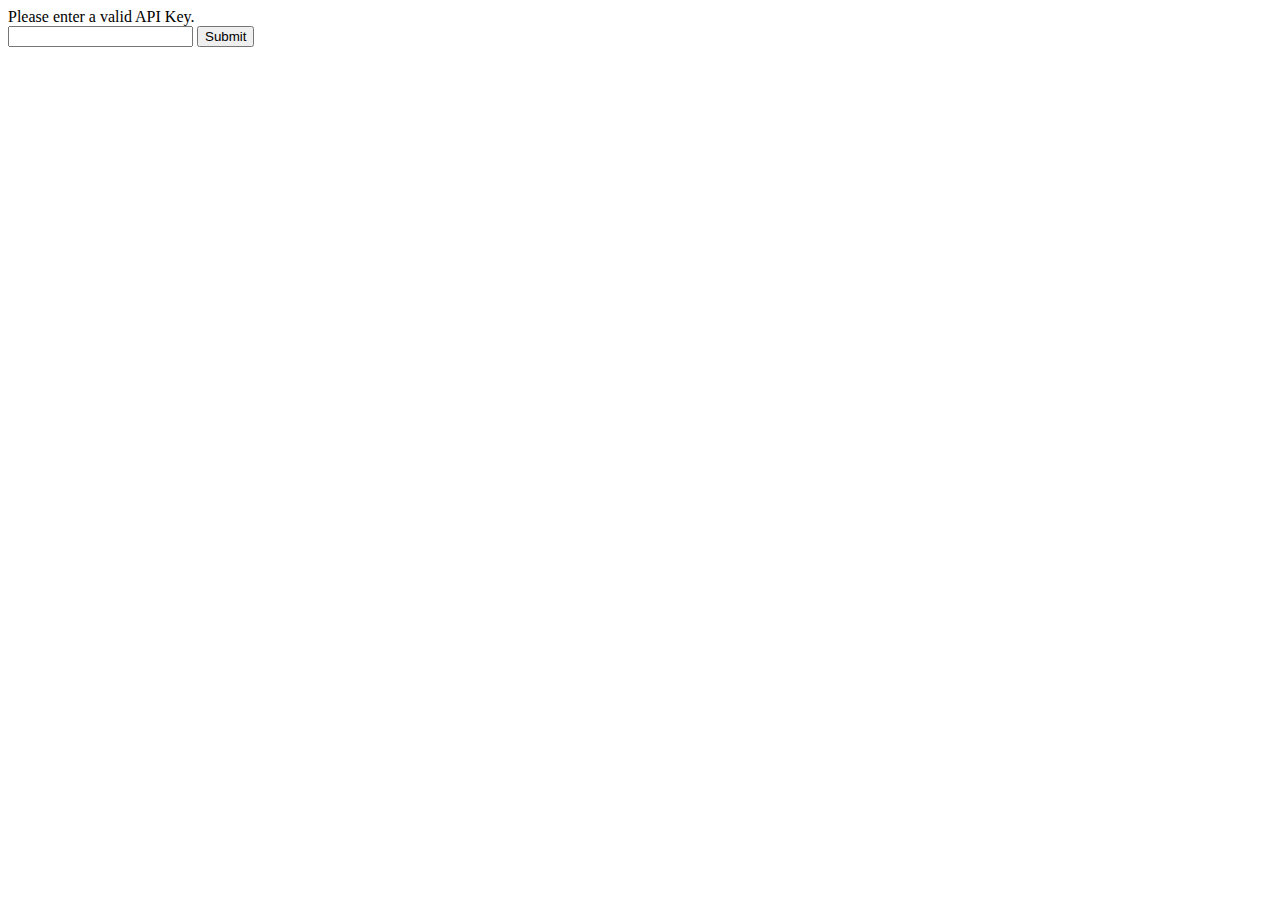
<file: index.html>
<html>
    <head>
        <meta charset="UTF-8">
        <title></title>
    </head>
    <link rel="stylesheet" href="css/bootstrap.min.css">
    <link rel="stylesheet" href="css/custom.css">
    <link href="fontawesome-free-5.15.4-web/css/all.css" rel="stylesheet">
    <body onload="fetchContacts()">
        <br><br>
        <nav class="navbar navbar-expand-lg bg-success">
            <div class="container-fluid">
              <a class="navbar-brand" href="#"></a>
              <h2>Contact Book Plus</h2>
              <button class="navbar-toggler" type="button" data-bs-toggle="collapse" data-bs-target="#navbarSupportedContent" aria-controls="navbarSupportedContent" aria-expanded="false" aria-label="Toggle navigation">
                <span class="navbar-toggler-icon"></span>
              </button>
              <div class="collapse navbar-collapse" id="navbarSupportedContent">
                <ul class="navbar-nav me-auto mb-2 mb-lg-0">
                  <li class="nav-item dropdown">
                    <a class="nav-link dropdown-toggle" href="#" role="button" data-bs-toggle="dropdown" aria-expanded="false">
                        <i class="fa-solid fa-bars"></i>
                    </a>
                    <ul class="dropdown-menu">
                      <li><a class="dropdown-item" href="add-contact.html">
                      <li><i class="fa-sharp fa-solid fa-plus"></i>Create new contact</a></li>
                      <li><a class="dropdown-item" href="index.html">All contacts</a></li>
                      <li><a class="dropdown-item" href="#"></a><i class="bi bi-phone"></i>Phone</li>
                      <li><a class="dropdown-item" href="#"><i class="fa-solid fa-sim-card"></i>Sim card</a></li>
                      <li><hr class="dropdown-divider"></li>
                      <li><a class="dropdown-item" href="#"><i class="fa-sharp fa-solid fa-gears"></i></i>Settings</a></li>
                    </ul>
                  </li>
                  
                </ul>
                <form class="d-flex" role="search">
                  <input class="form-control me-2" type="search" placeholder="Search all contacts" aria-label="Search">
                  <button class="btn btn-outline-success" type="submit">Search</button>
                </form>
              </div>
            </div>
          </nav>
          <br><br><br>

        <h3>All contacts</h3>
        <br><br>
        <div id="table">Contacts loading...</div>
        <br><br>
        <button id="refresh" type="button">Refresh</button>
        <button id="addContact" type="button">Add Contact</button>
        
        <script src="config.js"></script>
        <script>
            document.getElementById("refresh").addEventListener('click',fetchContacts);
            document.getElementById("addContact").addEventListener('click',addContact);
            
            function fetchContacts(){

                fetch(rootPath + "controller/get-contacts/")
                .then(function(response){
                    return response.json();
                })
                .then(function(data){
                    displayOutput(data);
                    //console.log(data);
                })
            }
            
            function displayOutput(data){
                output = "<table>";
                
                for(a in data){
                    output +=`
                        <tr onclick="editContact(${data[a].id})">
                            <td><img src="${rootPath}controller/uploads/${data[a].avatar}" width="40"/></td>
                            <td><h5>${data[a].firstname}</h5></td>
                            <td><h5>${data[a].lastname}</h5></td>
                        </tr>
                        
                    `
                }
                output += "</table>";
                document.getElementById("table").innerHTML = output;
            }
            
            function addContact(){
                window.open("add-contact.html", "_self");
            }
            
            function editContact(id){
                window.open("edit-contact.html?id=" + id, "_self");
            }
            
        </script>
        <script src="js/jquery-3.6.1.min.js"></script>
        <script src="js/bootstrap.bundle.js"></script>
    </body>
</html>
</file>
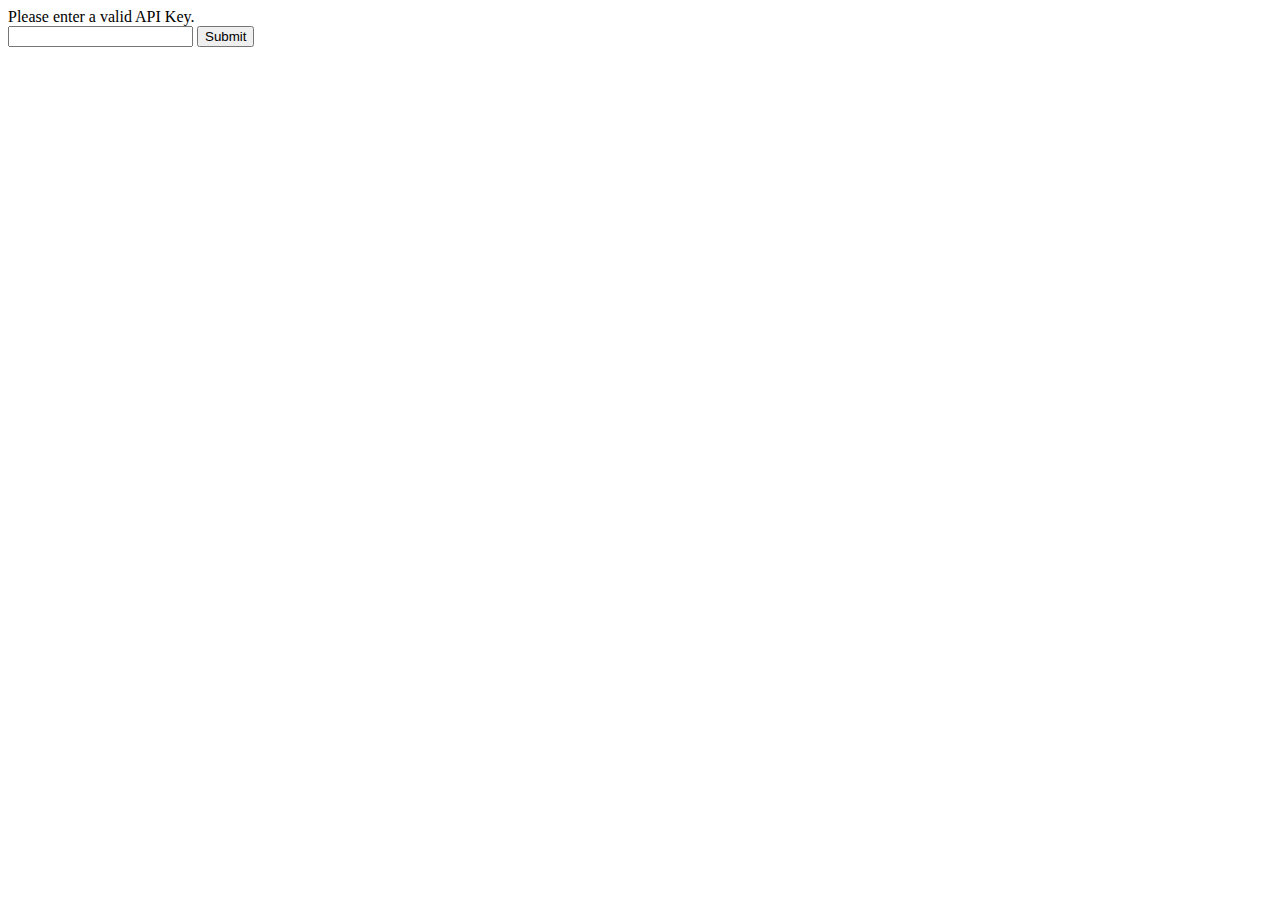
<file: add-contact.html>
<html>
    <head>
        <meta charset="UTF-8">
        <title></title>
    </head>
    <link rel="stylesheet" href="css/bootstrap.min.css">
    <link rel="stylesheet" href="css/custom.css">
    <link href="fontawesome-free-5.15.4-web/css/all.css" rel="stylesheet">
    <body>
        <form id="editForm">
            <label for="firstname">First name</label>
            <input type="text" name="firstname" id="firstname"><br/>
            <label for="lastname">Last name</label>
            <input type="text" name="lastname" id="lastname"><br/>
            <label for="mobile">Mobile</label>
            <input type="text" name="mobile" id="mobile"><br/>
            <label for="email">Email</label>
            <input type="text" name="email" id="email"><br/>
            <label for="avatar">Select a file</label><br/>
            <input type="file" name="avatar" id="avatar"><br/>
            <button type="submit" id="submitForm">Submit</button>
        </form>
        <br/>
        <button id="homeLink" type="button">Home</button>
        
        <script id="homeLink" type="button">Home</script>
        
        <script src="config.js"></script>
        <script>
            document.getElementById("submitForm").addEventListener('click', submitForm);
            document.getElementById("homeLink").addEventListener('click', homeLink);
            
            function submitForm(e){
                e.preventDefault();
                
                const form = new FormData(document.querySelector('#editForm'));
                form.append('apiKey', apiKey);
                
                fetch(rootpath + 'controller/insert-contact/',{
                    method: 'POST',
                    headers: {'Accept': 'application/json, *.*'},
                    body: form
                })
                .then(function(response){
                        return response.text();
                    })
                .then(function(data){
                        if(data == "1"){
                            alert("Contact added.");
                            homeLink();
                        }else{
                            alert(data);
                            homeLink();
                        }
                    })
            }
            
            function homeLink(){
                window.open("index.html", "-self");
            }
        </script>
    </body>
</html>
</file>
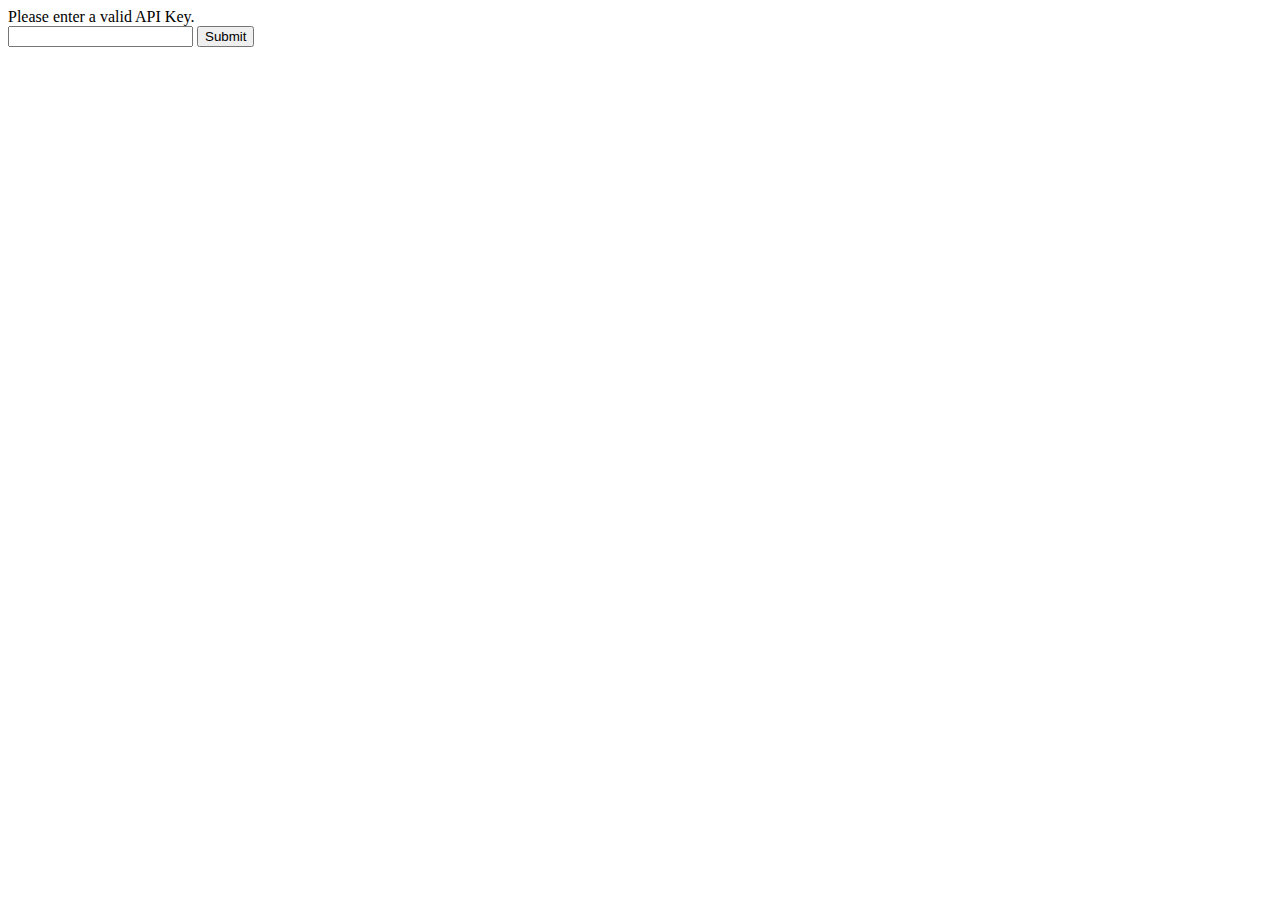
<file: edit-contact.html>
<html>
    <head>
        <meta charset="UTF-8">
        <title></title>
    </head>
    <link rel="stylesheet" href="css/bootstrap.min.css">
    <link rel="stylesheet" href="css/custom.css">
    <link href="fontawesome-free-5.15.4-web/css/all.css" rel="stylesheet">
    <body onload="getContact()">
        <div id="avatarImage"></div>
        <form id="editForm">
            <label for="firstname">Firstname</label>
            <input type="text" name="firstname" id="firstname" readonly><br/>
            <label for="lastname">Lastname</label>
            <input type="text" name="lastname" id="lastname" readonly><br/>
            <label for="mobile">Mobile</label>
            <input type="text" name="mobile" id="mobile" readonly><br/>
            <label for="email">Email</label>
            <input type="text" name="email" id="email" readonly><br/>
            <label for="avatar" id="avatarLabel" hidden>Change profile image</label>
            <input type="file" name="avatar" id="avatar" hidden><br/>
            <br/>
            <button type="submit" id="submitForm" hidden>Submit</button>
        </form>
        <br/>
        <button id="homeLink" type="button">Home</button>
        <button id="editContact" type="button">Edit</button>
        <button id="deleteContact" type="button">Delete</button>
        </div>       
        <script src="config.js"></script>
        <script>
            var id = getId();
            document.getElementById("homeLink").addEventListener('click', homeLink);
            document.getElementById("editContact").addEventListener('click', editContact);
            document.getElementById("submitForm").addEventListener('click', submitForm);
            document.getElementById("deleteContact").addEventListener('click', deleteContact);
            
            function getId(){
                var url = window.location.href;
                var pos = url.search("=");
                var id = url.slice(pos + 1);
                return id;
            }
            
            function getContact(){
                fetch(rootPath + 'controller/get-contacts/?id=' + id)
                .then(function(response){
                    return response.json();
                })   
                .then(function(data){
                    displayOutput(data);
                })
            }
            
            function homeLink(){
                window.open("index.html", "_self");
            }
            
            function displayOutput(data){
                avatarImg = `
                    <img src="${rootPath}/controller/uploads/${data[0].avatar}" width="200" />
`
                
                document.getElementById("avatarImage").innerHTML = avatarImg;
                document.getElementById("firstname").value = data[0].firstname;
                document.getElementById("lastname").value = data[0].lastname;
                document.getElementById("mobile").value = data[0].mobile;
                document.getElementById("email").value = data[0].email;

                
            }
            
            function editContact(){
                document.getElementById("firstname").readOnly = false;
                document.getElementById("lastname").readOnly = false;
                document.getElementById("mobile").readOnly = false;
                document.getElementById("email").readOnly = false;
                document.getElementById("avatar").hidden = false;
                document.getElementById("submitForm").hidden = false;
                
            }
            
            function submitForm(e){
                e.preventDefault();
                
                const form = new FormData(document.querySelector("#editForm"));
                form.append('apiKey', apiKey);
                form.append('id', id);
                
                 fetch(rootPath + 'controller/edit-contact/', {
                        method: 'POST',
                        headers: {'Accept': 'application/json, *.*'},
                        body: form
                    })
                
                .then(function(response){
                        return response.text();
                    })
                .then(function(data){
                        if(data == "1"){
                            alert("Contact edited.");
                            homeLink();
                        }else{
                            alert(data);
                            homeLink();
                        }
                    })
            }
            
            function deleteContact(){
                var confirmDelete = confirm("Delete contact. Are you sure?");
                
                if(confirmDelete = true){
                    fetch(rootPath + 'controller/delete-contact/?id=' + id)
                    .then(function(response){
                        return response.text();
                    })
                    .then(function(data){
                        if(data == "1"){
                            homeLink();
                        } else {
                            alert(data);
                        }
                    })
                }
            }
        
        </script>
    </body>

</html>
</file>
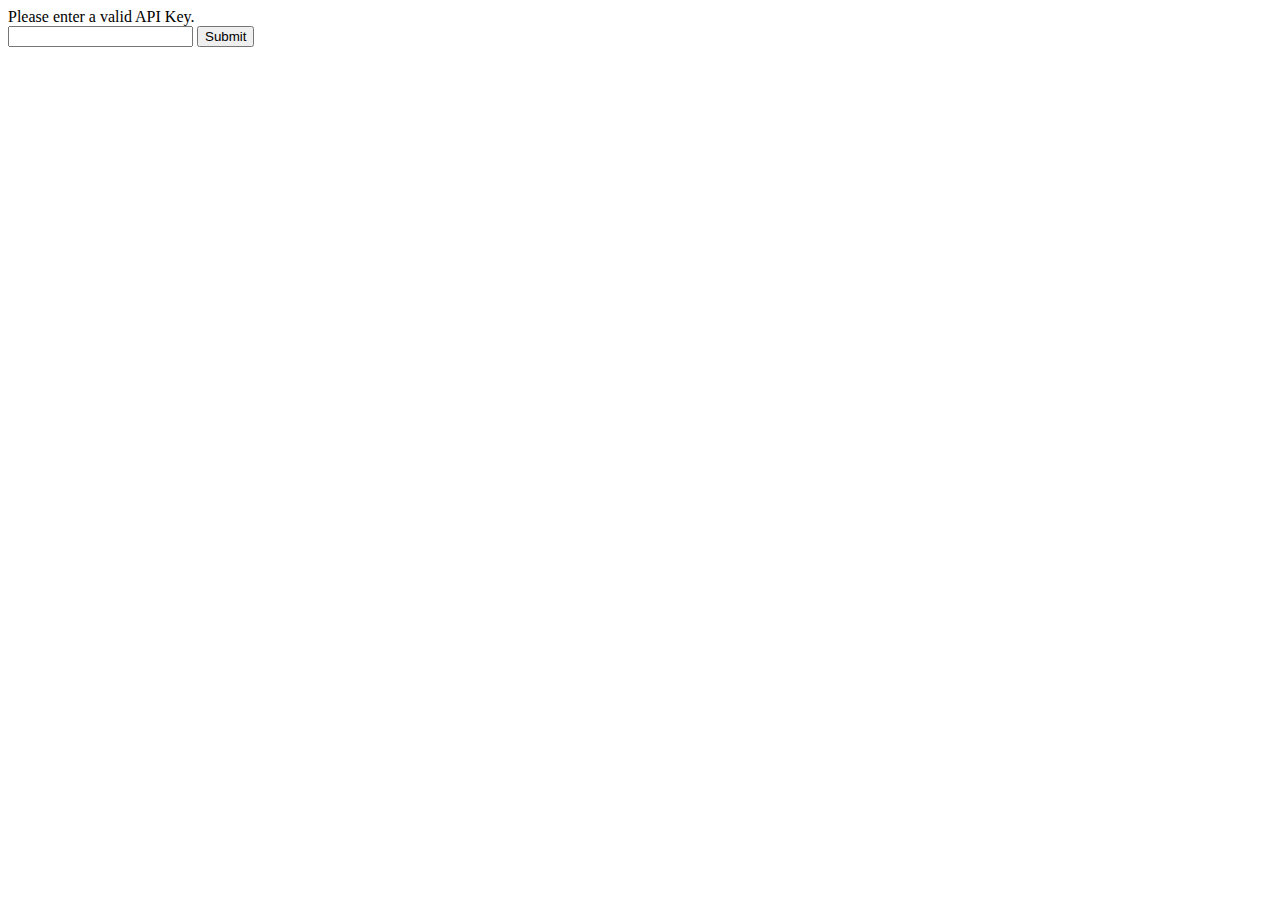
<file: enter-api-key.html>
<!DOCTYPE html>
<html>
    <head>
        <title>API Key</title>
        <meta charset="UTF-8">
              <meta name="viewport" content="width=device-width, initial-scale=1.0">
    </head>
    <body>
        <div>Please enter a valid API Key.</div>
        <form>
            <input type="email" id="apiKey" name="apiKey"/>
            <button id="submitApiKey">Submit</button>
        </form>
        
        <script>
            let rootPath = "https://mysite.itvarsity.org/api/ContactBook/";
            document.getElementById("submitApiKey").addEventListener('click', setApiKey);
            
            function setApiKey(e){
                e.preventDefault();
                
                apiKey = document.getElementById("apiKey").value;
                  fetch(rootPath + "controller/api-key/?apiKey=" + apiKey)
                .then(function(response){
                    return response.text();
                })
                .then(function(data){
                    
                    if(data== "1"){
                        localStorage.setItem("apiKey", apiKey);
                        window.open("index.html", "-self");
                    } else{
                        alert(data + "Invalid API Key entered!");
                    }
                })
            }
        </script>
    </body>
</html>
</file>
<file: css/custom.css>
body{
  background-color:yellow;
  color: purple;
  padding: 1px;
  border: yellowgreen 3px;
}

#getContact-id{
  background-color: purple;
  padding: 1px;
  color: black;
  width:
  border: yellowgreen 3px;
}
data{
  background-color: red;
  width: 100%;
  font-weight: 600;
}

h2{
  color:yellowgreen;
  font-size: 1.5rem;
  font-family:'Lucida Sans', 'Lucida Sans Regular', 'Lucida Grande', 'Lucida Sans Unicode', Geneva, Verdana, sans-serif;
  text-align:start;
  background-color:yellow;
  width: 80%;
  font-weight: 600;
}
h3{
  color:yellowgreen;
  font-size: 1.5rem;
  font-family: Georgia, 'Times New Roman', Times, serif;
  text-align:start;
  background-color:yellow;
  width: 80%;
  text-decoration: underline;
  font-weight: 600;
}
h5{
  color: black;
  font-size: 1.5rem;
  font-family: Verdana, Geneva, Tahoma, sans-serif;
  text-shadow: cadetblue 2px;
  font-weight: 500;
}

.container-fluid{
  background-color: yellowgreen;
  margin: 0;
}

.navbar-toggler{
  background-color:mediumseagreen;
}

.dropdown-menu{
  background-color: yellowgreen;
}

.search{
  background-color: yellowgreen;
}
.d-flex{
  background-color: yellow;
}

button{
  background-color: white;
}

table{
  background-color:yellow;
  color:black;
  text-transform: uppercase;
  font-family: 'Lucida Sans', 'Lucida Sans Regular', 'Lucida Grande', 'Lucida Sans Unicode', Geneva, Verdana, sans-serif;
  font-weight: 300;
  font-style:italic;
}

tr{
  background-color: blue;
}


.tem .col-lg-4{
  padding-top: 3rem;
  margin-bottom: 1.5rem;
  text-align: center;
}

.section-divider{
  margin:3rem;
}

.footer-section{
  padding-top: 3rem;
  padding-bottom: 3rem;
  color: #5a5a5a;
}

@media (min-width:1200px)
{
  .feature-heading{
      margin-top: 10rem;
  }
}

@media(max-width:540px)
{
  team{
      margin-top: 2rem;
  }
}
</file>
